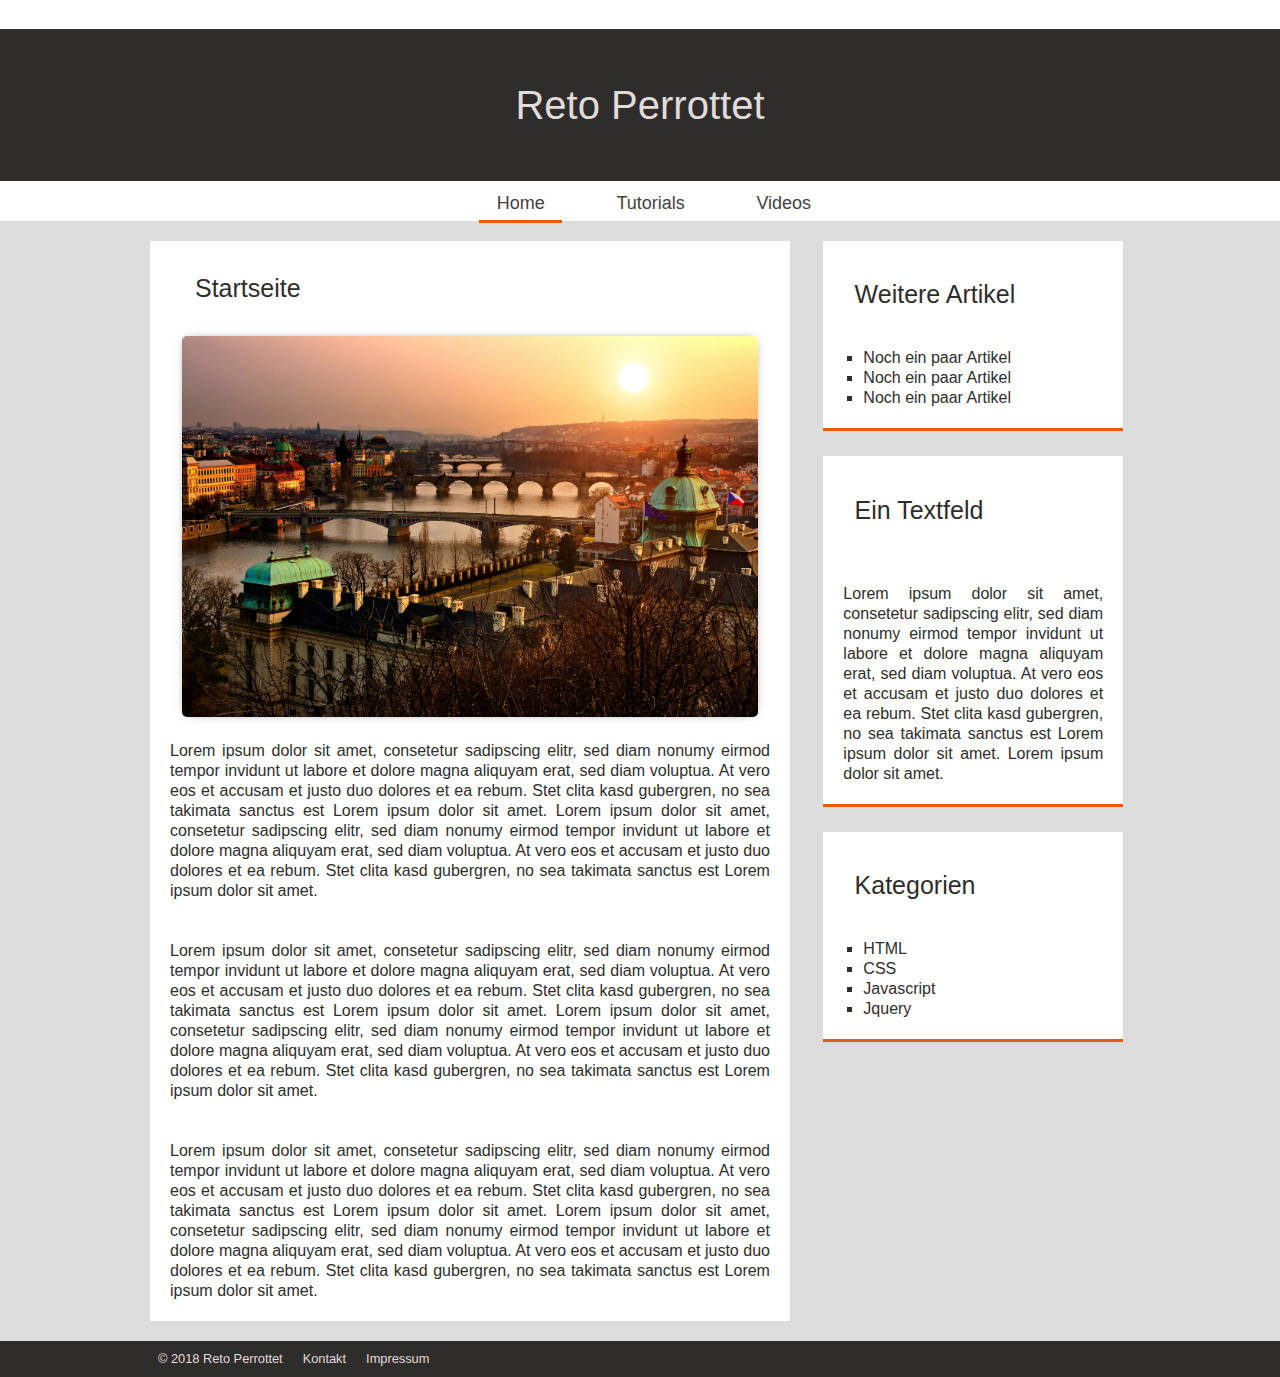
<file: index.html>
<!DOCTYPE html>
<html>
  <head>
    <title>My Website | Home</title>
    <link rel="stylesheet" href="style.css" type="text/css" />
    <meta name="viewport" content="width=device-width, initial-scale=1.0, maximum-scale=1.0, user-scalable=no">
    <script src="https://code.jquery.com/jquery-1.10.2.min.js"></script>
    <script type="text/javascript">
      $(document).ready(function() {
        $('.menubutton').click(function() {
          $('nav').slideToggle('slow');
        })
      });
    </script>
  </head>
  <body>
    <section id="menubar">
        <ul>
          <li><a class="menubutton" href="#menu"><img src="images/menu.png" /></a></li>
        </ul>
    </section>
    <header>
      <h1>Reto Perrottet</h1>
    </header>
    <nav class="nav">
        <ul>
          <li><a href="index.html" class="active">Home</a></li>
          <li><a href="tutorials.html">Tutorials</a></li>
          <li><a href="videos.html">Videos</a></li>
        </ul>
    </nav>
    <section id="main">
      <article>
        <h2>Startseite</h2>
        <img src="images/artikelbild.jpg" class="img-article" alt="artikelbild">
        <p>Lorem ipsum dolor sit amet, consetetur sadipscing elitr, sed diam nonumy eirmod tempor invidunt ut labore et dolore magna aliquyam erat, sed diam voluptua. At vero eos et accusam et justo duo dolores et ea rebum. Stet clita kasd gubergren, no sea takimata sanctus est Lorem ipsum dolor sit amet. Lorem ipsum dolor sit amet, consetetur sadipscing elitr, sed diam nonumy eirmod tempor invidunt ut labore et dolore magna aliquyam erat, sed diam voluptua. At vero eos et accusam et justo duo dolores et ea rebum. Stet clita kasd gubergren, no sea takimata sanctus est Lorem ipsum dolor sit amet.</p>
        <p>Lorem ipsum dolor sit amet, consetetur sadipscing elitr, sed diam nonumy eirmod tempor invidunt ut labore et dolore magna aliquyam erat, sed diam voluptua. At vero eos et accusam et justo duo dolores et ea rebum. Stet clita kasd gubergren, no sea takimata sanctus est Lorem ipsum dolor sit amet. Lorem ipsum dolor sit amet, consetetur sadipscing elitr, sed diam nonumy eirmod tempor invidunt ut labore et dolore magna aliquyam erat, sed diam voluptua. At vero eos et accusam et justo duo dolores et ea rebum. Stet clita kasd gubergren, no sea takimata sanctus est Lorem ipsum dolor sit amet.</p>
        <p>Lorem ipsum dolor sit amet, consetetur sadipscing elitr, sed diam nonumy eirmod tempor invidunt ut labore et dolore magna aliquyam erat, sed diam voluptua. At vero eos et accusam et justo duo dolores et ea rebum. Stet clita kasd gubergren, no sea takimata sanctus est Lorem ipsum dolor sit amet. Lorem ipsum dolor sit amet, consetetur sadipscing elitr, sed diam nonumy eirmod tempor invidunt ut labore et dolore magna aliquyam erat, sed diam voluptua. At vero eos et accusam et justo duo dolores et ea rebum. Stet clita kasd gubergren, no sea takimata sanctus est Lorem ipsum dolor sit amet.</p>
      </article>
      <aside>
        <section>
          <h2>Weitere Artikel</h2>
          <ul>
            <li>Noch ein paar Artikel</li>
            <li>Noch ein paar Artikel</li>
            <li>Noch ein paar Artikel</li>
          </ul>
        </section>
        <section>
            <h2>Ein Textfeld</h2>
            <p>Lorem ipsum dolor sit amet, consetetur sadipscing elitr, sed diam nonumy eirmod tempor invidunt ut labore et dolore magna aliquyam erat, sed diam voluptua. At vero eos et accusam et justo duo dolores et ea rebum. Stet clita kasd gubergren, no sea takimata sanctus est Lorem ipsum dolor sit amet. Lorem ipsum dolor sit amet.</p>
        </section>
        <section>
          <h2>Kategorien</h2>
          <ul>
            <li>HTML</li>
            <li>CSS</li>
            <li>Javascript</li>
            <li>Jquery</li>
          </ul>
        </section>
      </aside>
    </section>
    <footer>
      <ul>
        <li>&copy 2018 Reto Perrottet</li>
        <li>Kontakt</li>
        <li><a href="impressum.html" class="active">Impressum</a></li>
      </ul>
    </footer>
  </body>
</html>
</file>
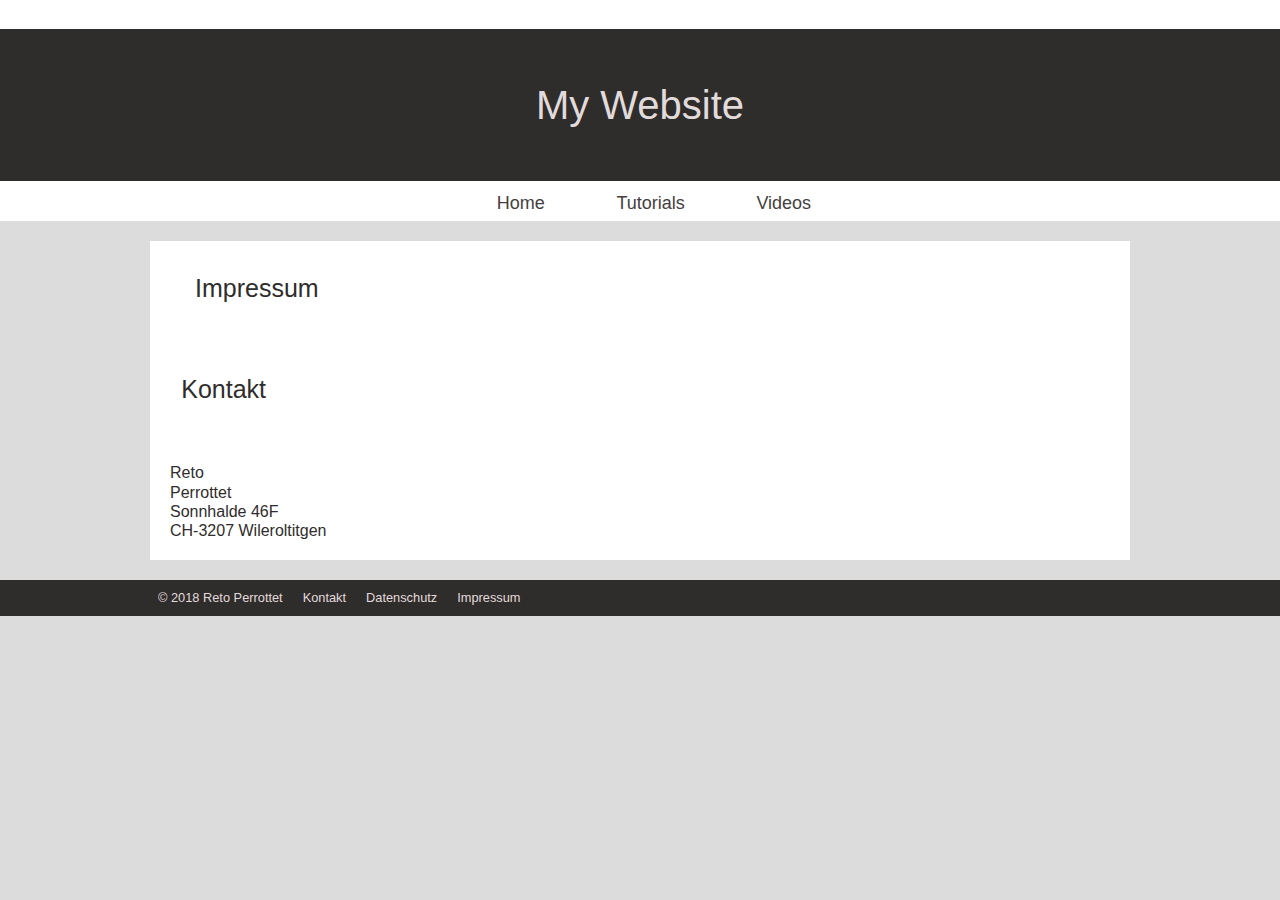
<file: impressum.html>
<!DOCTYPE html>
<html>
  <head>
    <title>Reto Perrottet | Impressum</title>
    <link rel="stylesheet" href="stylefooter.css" type="text/css" />
    <meta name="viewport" content="width=device-width, initial-scale=1.0, maximum-scale=1.0, user-scalable=no">
    <script src="https://code.jquery.com/jquery-1.10.2.min.js"></script>
    <script type="text/javascript">
      $(document).ready(function() {
        $('.menubutton').click(function() {
          $('nav').slideToggle('slow');
        })
      });
    </script>
    <style>
    p.linebreak {
      line-height: 1.2em;
      }
    </style>
  </head>
  <body>
    <section id="menubar">
        <ul>
          <li><a class="menubutton" href="#menu"><img src="images/menu.png" /></a></li>
        </ul>
    </section>
    <header>
      <h1>My Website</h1>
    </header>
    <nav class="nav">
        <ul>
          <li><a href="index.html">Home</a></li>
          <li><a href="tutorials.html">Tutorials</a></li>
          <li><a href="videos.html">Videos</a></li>
        </ul>
    </nav>
    <section id="main">
      <article>
        <h2>Impressum</h2>
        <h3 class="underline">Kontakt</h3>    
          <p class="linebreak">
            Reto<br>
            Perrottet<br>
            Sonnhalde 46F<br>
            CH-3207 Wileroltitgen<br>
          </p>
          </article>
     </section>
    <footer>
      <ul>
        <li>&copy 2018 Reto Perrottet</li>
        <li>Kontakt</li>
        <li>Datenschutz</li>
        <li>Impressum</li>
      </ul>
    </footer>
  </body>
</html>
</file>
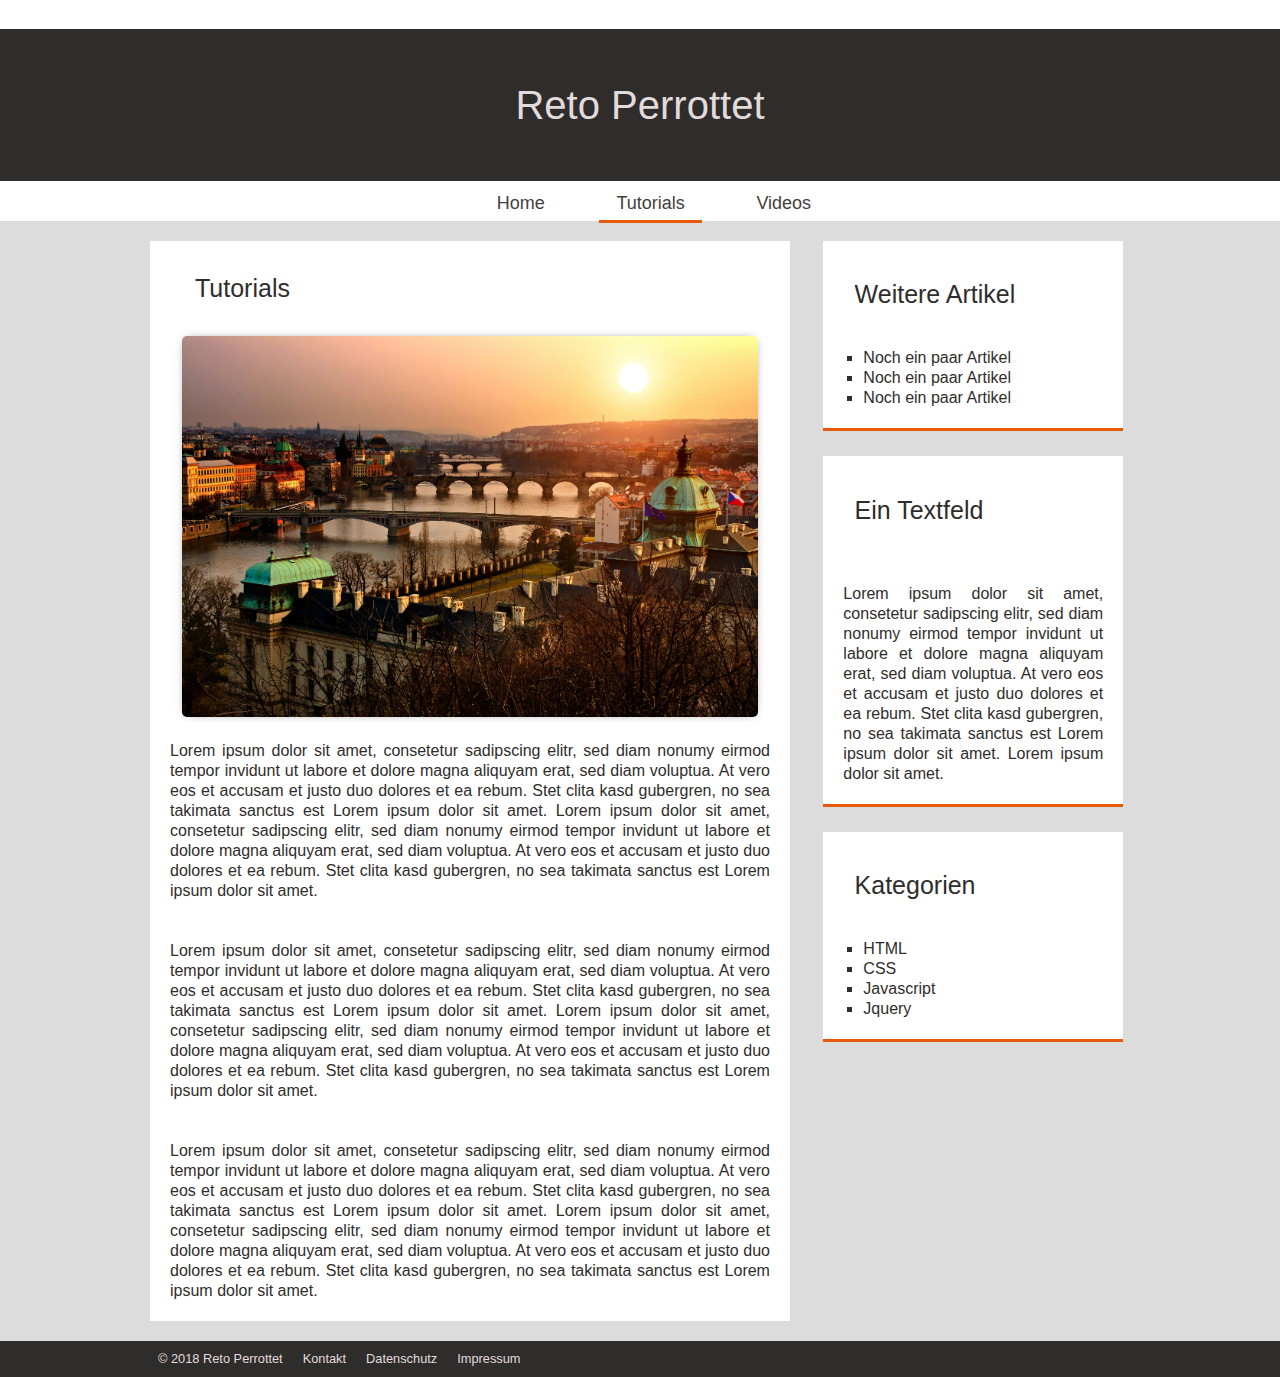
<file: tutorials.html>
<!DOCTYPE html>
<html>
  <head>
    <title>Reto Perrottet | Tutorials</title>
    <link rel="stylesheet" href="style.css" type="text/css" />
    <meta name="viewport" content="width=device-width, initial-scale=1.0, maximum-scale=1.0, user-scalable=no">
    <script src="https://code.jquery.com/jquery-1.10.2.min.js"></script>
    <script type="text/javascript">
      $(document).ready(function() {
        $('.menubutton').click(function() {
          $('nav').slideToggle('slow');
        })
      });
    </script>
  </head>
  <body>
    <section id="menubar">
        <ul>
          <li><a class="menubutton" href="#menu"><img src="images/menu.png" /></a></li>
        </ul>
    </section>
    <header>
      <h1>Reto Perrottet</h1>
    </header>
    <nav class="nav">
        <ul>
          <li><a href="index.html">Home</a></li>
          <li><a href="tutorials.html" class="active">Tutorials</a></li>
          <li><a href="videos.html">Videos</a></li>
        </ul>
    </nav>
    <section id="main">
      <article>
        <h2>Tutorials</h2>
        <img src="images/artikelbild.jpg" alt="artikelbild">
        <p>Lorem ipsum dolor sit amet, consetetur sadipscing elitr, sed diam nonumy eirmod tempor invidunt ut labore et dolore magna aliquyam erat, sed diam voluptua. At vero eos et accusam et justo duo dolores et ea rebum. Stet clita kasd gubergren, no sea takimata sanctus est Lorem ipsum dolor sit amet. Lorem ipsum dolor sit amet, consetetur sadipscing elitr, sed diam nonumy eirmod tempor invidunt ut labore et dolore magna aliquyam erat, sed diam voluptua. At vero eos et accusam et justo duo dolores et ea rebum. Stet clita kasd gubergren, no sea takimata sanctus est Lorem ipsum dolor sit amet.</p>
        <p>Lorem ipsum dolor sit amet, consetetur sadipscing elitr, sed diam nonumy eirmod tempor invidunt ut labore et dolore magna aliquyam erat, sed diam voluptua. At vero eos et accusam et justo duo dolores et ea rebum. Stet clita kasd gubergren, no sea takimata sanctus est Lorem ipsum dolor sit amet. Lorem ipsum dolor sit amet, consetetur sadipscing elitr, sed diam nonumy eirmod tempor invidunt ut labore et dolore magna aliquyam erat, sed diam voluptua. At vero eos et accusam et justo duo dolores et ea rebum. Stet clita kasd gubergren, no sea takimata sanctus est Lorem ipsum dolor sit amet.</p>
        <p>Lorem ipsum dolor sit amet, consetetur sadipscing elitr, sed diam nonumy eirmod tempor invidunt ut labore et dolore magna aliquyam erat, sed diam voluptua. At vero eos et accusam et justo duo dolores et ea rebum. Stet clita kasd gubergren, no sea takimata sanctus est Lorem ipsum dolor sit amet. Lorem ipsum dolor sit amet, consetetur sadipscing elitr, sed diam nonumy eirmod tempor invidunt ut labore et dolore magna aliquyam erat, sed diam voluptua. At vero eos et accusam et justo duo dolores et ea rebum. Stet clita kasd gubergren, no sea takimata sanctus est Lorem ipsum dolor sit amet.</p>
      </article>
      <aside>
        <section>
          <h2>Weitere Artikel</h2>
          <ul>
            <li>Noch ein paar Artikel</li>
            <li>Noch ein paar Artikel</li>
            <li>Noch ein paar Artikel</li>
          </ul>
        </section>
        <section>
            <h2>Ein Textfeld</h2>
            <p>Lorem ipsum dolor sit amet, consetetur sadipscing elitr, sed diam nonumy eirmod tempor invidunt ut labore et dolore magna aliquyam erat, sed diam voluptua. At vero eos et accusam et justo duo dolores et ea rebum. Stet clita kasd gubergren, no sea takimata sanctus est Lorem ipsum dolor sit amet. Lorem ipsum dolor sit amet.</p>
        </section>
        <section>
          <h2>Kategorien</h2>
          <ul>
            <li>HTML</li>
            <li>CSS</li>
            <li>Javascript</li>
            <li>Jquery</li>
          </ul>
        </section>
      </aside>
    </section>
    <footer>
      <ul>
        <li>&copy 2018 Reto Perrottet</li>
        <li>Kontakt</li>
        <li>Datenschutz</li>
        <li><a href="impressum.html" class="active">Impressum</a></li>
      </ul>
    </footer>
  </body>
</html>
</file>
<file: style.css>
body {
  background: #DCDCDC;
  font-size: 100%;
  margin:0em;
  padding:0em;
}

h1 {
  font-size: 2.5em;
  line-height: 3.8em;
  font-family: Helvetica;
  font-weight: 100;
  color: #E2DBDB;
  margin: 0em;
}

h2 {
  font-size: 1.563em;
  line-height: 1.8em;
  font-family: Helvetica;
  font-weight: 100;
  color: #2F2D2C;
  margin: 0em;
  padding: 1.25em;
  text-align: left;
}

p {
  line-height: 1.25em;
  font-family: Helvetica;
  font-weight: 100;
  color: #2F2D2C;
  margin: 0em;
  padding: 1.25em;
  text-align: justify;
}

ul {
  margin: 0px;
  padding: 0px;
}

li {
  list-style:square;
  font-family: Helvetica;
  font-weight: 100;
  color: #2F2D2C;
  line-height: 1.25em;
  margin: 0.313em 0em 0.313em 0en;
  padding: 0;
}

img {
  width: 90%;
  height: auto;
  max-width: 100%;
}

.img-article {
  width: 90%;
  height: auto;
  max-width: 100%;
}

.menubutton {
  width:85%;
  height: auto;
  max-width: 100%;
}

iframe {
  width: 90%;
  height: auto;
  max-width: 100%;
}

a {
  text-decoration: none;
}

#menubar {
  display: block;
  background: #FFFFFF;
}

#menubar ul {
  display: block;
  width: 2em;
  padding: 0.9em;
}

#menubar ul li {
  display: inline;
}

#menubar ul li a.menubutton {
  display: none;
}

header {
  display: block;
  background: #2F2C2C;
  text-align: center;
}

nav {
  display: block;
  height: 2.5em;
  background: #FFFFFF;
  text-align: center;
}

nav ul {
  display: block;
}

nav ul li {
  display: inline;
  margin: 0em 0.188em 0em 1.88em;
}

nav ul li a {
  color: #454040;
  font-size: 1.125em;
  line-height: 2.5em;
  padding: 0.563em 0.938em 0.375em 0.983em;
}

nav ul li a:hover {
  background: #DBD9D8;
  border-bottom: 0.188em solid #E7590B;
}

nav ul li a.active {
  border-bottom: 0.188em solid #E7590B;
}

#main {
  display: block;
  width:  96%;
  max-width: 980px;
  margin: 1.25em auto;
  padding: 0em;
}

#main article {
  display: inline-block;
  width: 65.3%;
  background: #FFFFFF;
  vertical-align: top;
  margin: 0em;
  padding: 0em;
  text-align: center;
}

#main img {
  max-width: 560;
  box-shadow: 0px 0px 10px -5px #4c4948;
  border-radius: 5px;
}

#main aside {
  display: inline-block;
  width: 30.6%;
  margin-left: 3%;
  padding: 0em;
  vertical-align: top;
}

#main aside section {
  margin-bottom: 1.563em;
  background: #FFFFFF;
  border-bottom: 0.188em solid #E7590B;
}

#main article h2 {
  padding: 1em 1.8em 1em 1.8em;

}

#main aside section ul {
  padding: 0em 1.875em 1.25em 2.5em;
}

footer {
  display: block;
  background: #2F2C2C;
  text-align: center;
}

footer ul {
  display: block;
  width: 100%;
  max-width: 980px;
  text-align: left;
  margin: 0px auto;
}

footer ul li {
  display: inline;
  font-size: 0.8em;
  line-height: 2.8em;
  color: #E2DBDB;
  padding: 0em 0.625em 0em 0.625em;
}

footer ul li a {
  color: #E2DBDB;
}
/* Mobile style */
@media screen and (max-width: 800px) {
  body {
    font-size: 90%;
  }
}
@media screen and (max-width: 600px) {
  #main aside, #main article {
      width: 100%;
      display: block;
      margin: 0.625em 0em 0.625em 0em
  }
}

@media screen and (min-width: 600px) {
  nav.nav {
    display: block !important;
  }
}
@media screen and (max-width: 550px) {
  body {
    font-size: 86%;
  }
  #menubar ul li a.menubutton {
    display: block;
  }
  nav {
    display: none;
    height: auto;
  }
  nav ul li {
    display: block;
    margin: 0.3em 0em 0.3em 0em;
  }
}
</file>
<file: stylefooter.css>
body {
  background: #DCDCDC;
  font-size: 100%;
  margin:0em;
  padding:0em;
}

h1 {
  font-size: 2.5em;
  line-height: 3.8em;
  font-family: Helvetica;
  font-weight: 100;
  color: #E2DBDB;
  margin: 0em;
}

h2 {
  font-size: 1.563em;
  line-height: 1.8em;
  font-family: Helvetica;
  font-weight: 100;
  color: #2F2D2C;
  margin: 0em;
  padding: 1.25em;
  text-align: left;
}

h3 {
  font-size: 1.563em;
  line-height: 1.8em;
  font-family: Helvetica;
  font-weight: 100;
  color: #2F2D2C;
  margin: 0em;
  padding: 1.25em;
  text-align: left;
}

.underline {
    background-size: 1px 1em;
    box-shadow:
      inset 0 -0.175em white;
      inset 0 -0.wem #000;
    display inline;
}

p {
  line-height: 0.5em;
  font-family: Helvetica;
  font-weight: 100;
  color: #2F2D2C;
  margin: 0em;
  padding: 1.25em;
  text-align: justify;
}

br {
  display: Block;
  margin-bottom: 0.125em;
  font-size: 0.125em;
  line-height: 0.125em;
}

ul {
  margin: 0px;
  padding: 0px;
}

li {
  list-style:square;
  font-family: Helvetica;
  font-weight: 100;
  color: #2F2D2C;
  line-height: 1.25em;
  margin: 0.313em 0em 0.313em 0en;
  padding: 0;
}

img {
  width: 90%;
  height: auto;
  max-width: 100%;
}

.img-article {
  width: 90%;
  height: auto;
  max-width: 100%;
}

.menubutton {
  width:85%;
  height: auto;
  max-width: 100%;
}

iframe {
  width: 90%;
  height: auto;
  max-width: 100%;
}

a {
  text-decoration: none;
}

#menubar {
  display: block;
  background: #FFFFFF;
}

#menubar ul {
  display: block;
  width: 2em;
  padding: 0.9em;
}

#menubar ul li {
  display: inline;
}

#menubar ul li a.menubutton {
  display: none;
}

header {
  display: block;
  background: #2F2C2C;
  text-align: center;
}

nav {
  display: block;
  height: 2.5em;
  background: #FFFFFF;
  text-align: center;
}

nav ul {
  display: block;
}

nav ul li {
  display: inline;
  margin: 0em 0.188em 0em 1.88em;
}

nav ul li a {
  color: #454040;
  font-size: 1.125em;
  line-height: 2.5em;
  padding: 0.563em 0.938em 0.375em 0.983em;
}

nav ul li a:hover {
  background: #DBD9D8;
  border-bottom: 0.188em solid #E7590B;
}

nav ul li a.active {
  border-bottom: 0.188em solid #E7590B;
}

#main {
  display: block;
  width:  96%;
  max-width: 980px;
  margin: 1.25em auto;
  padding: 0em;
}

#main article {
  display: inline-block;
  width: 100%;
  background: #FFFFFF;
  vertical-align: top;
  margin: 0em;
  padding: 0em;
  text-align: center;
}

#main img {
  max-width: 560;
  box-shadow: 0px 0px 10px -5px #4c4948;
  border-radius: 5px;
}

#main aside {
  display: inline-block;
  width: 30.6%;
  margin-left: 3%;
  padding: 0em;
  vertical-align: top;
}

#main aside section {
  margin-bottom: 1.563em;
  background: #FFFFFF;
  border-bottom: 0.188em solid #E7590B;
}

#main article h2 {
  padding: 1em 1.8em 1em 1.8em;

}

#main aside section ul {
  padding: 0em 1.875em 1.25em 2.5em;
}

footer {
  display: block;
  background: #2F2C2C;
  text-align: center;
}

footer ul {
  display: block;
  width: 100%;
  max-width: 980px;
  text-align: left;
  margin: 0px auto;
}

footer ul li {
  display: inline;
  font-size: 0.8em;
  line-height: 2.8em;
  color: #E2DBDB;
  padding: 0em 0.625em 0em 0.625em;
}

footer ul li a {
  color: #E2DBDB;
}
/* Mobile style */
@media screen and (max-width: 800px) {
  body {
    font-size: 90%;
  }
}
@media screen and (max-width: 600px) {
  #main aside, #main article {
      width: 100%;
      display: block;
      margin: 0.625em 0em 0.625em 0em
  }
}

@media screen and (min-width: 600px) {
  nav.nav {
    display: block !important;
  }
}
@media screen and (max-width: 550px) {
  body {
    font-size: 86%;
  }
  #menubar ul li a.menubutton {
    display: block;
  }
  nav {
    display: none;
    height: auto;
  }
  nav ul li {
    display: block;
    margin: 0.3em 0em 0.3em 0em;
  }
}
</file>
